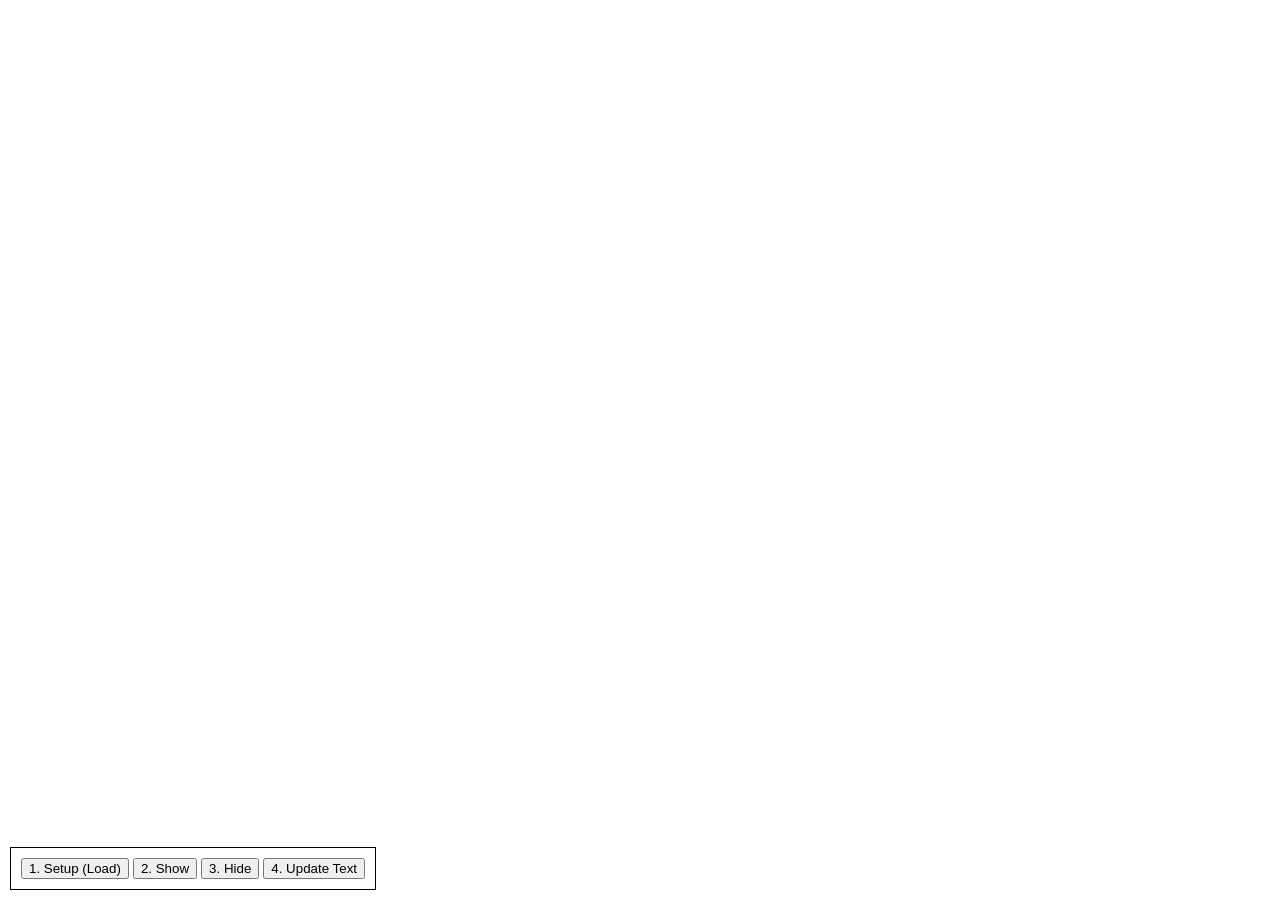
<file: PrismaUI/views/KMCCutinPlugin/test_profile.html>
<!DOCTYPE html>
<html lang="ja">
<head>
    <meta charset="UTF-8">
    <title>DisplayProfile Test</title>
    <link rel="stylesheet" href="style.css">
    <style>
        /* デバッグ用にコンテナを可視化 */
        #profile_display { border: 2px dashed red; }
        .controls { position: fixed; bottom: 10px; left: 10px; z-index: 1000; background: #fff; padding: 10px; border: 1px solid #000; }
    </style>
</head>
<body>

<div id="profile_display" class="profile-container">
    <div class="image-area">
        <div class="image-frame d01"><div class="label">D01</div><canvas id="D01"></canvas></div>
        <div class="image-frame d02"><div class="label">D02</div><canvas id="D02"></canvas></div>
        <div class="image-frame d03"><div class="label">D03</div><canvas id="D03"></canvas></div>
    </div>
    <div class="text-area">
        <div id="T01" class="text-box tall"><div class="title">Status</div><div class="content"></div></div>
        <div class="small-grid">
            <div id="T02" class="text-box small"><div class="title">T02</div><div class="content"></div></div>
            <div id="T03" class="text-box small"><div class="title">T03</div><div class="content"></div></div>
            <div id="T04" class="text-box small"><div class="title">T04</div><div class="content"></div></div>
            <div id="T05" class="text-box small"><div class="title">T05</div><div class="content"></div></div>
        </div>
        <div id="T06" class="text-box tall"><div class="title">Logs</div><div class="content"></div></div>
    </div>
</div>

<div class="controls">
    <button onclick="runSetup()">1. Setup (Load)</button>
    <button onclick="runShow()">2. Show</button>
    <button onclick="runHide()">3. Hide</button>
    <button onclick="runUpdate()">4. Update Text</button>
</div>

<script type="module">
    import { DisplayProfile } from './DisplayProfile.js';

    const profile = new DisplayProfile();
    window.profileInstance = profile;

    // ダミー画像の生成関数 (実際に画像ファイルがなくてもテストできるように)
    // 本番環境では fetch になるため、URL.createObjectURL で代用
    async function createDummyImage(id, index) {
        const canvas = document.createElement('canvas');
        canvas.width = 100; canvas.height = 100;
        const ctx = canvas.getContext('2d');
        ctx.fillStyle = id === 'D01' ? 'blue' : 'green';
        ctx.fillRect(0, 0, 100, 100);
        ctx.fillStyle = 'white';
        ctx.font = '30px Arial';
        ctx.fillText(`${index}`, 30, 60);
        return await createImageBitmap(canvas);
    }

    // 1. セットアップのテスト
    window.runSetup = async () => {
        console.log("Setting up...");
        const mockJson = {
            "D01": { base_path: "dummy/", texture_range: { start: 0, end: 10 } },
            "D02": { base_path: "dummy/", texture_range: { start: 0, end: 5 } },
            "T01": { lines: ["Loading data...", "Level: 50", "HP: 100/100"], bg_path: "" },
            "T02": { lines: ["Strength: 10"] }
        };

        // preloadProfileをオーバーライドして、ダミー画像を注入するように一時的に書き換え
        // (実際の画像ファイルがない場合のテスト用)
        profile.preloadProfile = async function(id, data) {
            const bitmaps = [];
            for(let i=data.texture_range.start; i<=data.texture_range.end; i++) {
                bitmaps.push(await createDummyImage(id, i));
            }
            this.image_cache.set(id, bitmaps);
        };

        await profile.setup(mockJson);
        console.log("Setup Complete");
    };

    // 2. 表示のテスト
    window.runShow = () => profile.show();

    // 3. 非表示のテスト
    window.runHide = () => profile.hide();

    // 4. テキスト更新のテスト
    window.runUpdate = () => {
        profile.updateText({
            "T01": { 0: "Updated Name", 2: "HP: 20/100 (DANGER)" },
            "T02": { 0: "Strength: 999" }
        });
    };
</script>
</body>
</html>
</file>
<file: PrismaUI/views/KMCCutinPlugin/style.css>
.display-position {
    position: absolute;
    z-index: 100;
    pointer-events: auto; 
    min-width: 50px;
    min-height: 50px;
    overflow: hidden;
}

.player {
    right: 20px;
    top: 250px;
}

.follower {
    right: 20px;
    top: 50px;
}


.display-unit {
    position: relative;
    width: 300px;
    height: 300px;
    overflow: hidden;
    margin-bottom: 20px;
}

.display-unit canvas {
    position: absolute;
    pointer-events: none;
}

.layer-bg {
    top: 0;
    left: 0;
    width: 100%;
    height: 100%;
    z-index: 10;
    
    transform-origin: top;
    transform: scaleY(0.8);
}

.layer-cutin {
    top: 0;
    right: 0;
    width: 40%;
    height: 40%;
    z-index: 20;
    transform: translate(-10px,10px);
}

.layer-name {
    position: relative;
    top: 40px;
    left: 10px;
    width: 150px;
    height: 50px;
    z-index: 30;
}

.layer-word {
    position: relative;
    bottom: 60px;
    width: 100%;
    height: 35%;
    z-index: 40;
}

@keyframes slideInFromRight {
    0% { transform: translateX(100%); }
    100% { transform: translateX(0); }
}

.slide-in {
    animation: slideInFromRight 0.5s ease-out forwards;
    will-change: transform;
}

#global_stop_layer {
    position: absolute;
    z-index: 100;
    top: 20px;
    right: 20px;
    width: 50px;
    height: 50px;
    pointer-events: none;
    
    opacity: 0;
}

#common_stop_icon{
    width: 100%;
    height: 100%;
}

@keyframes pulse-fade {
    0% { opacity: 0.2; }
    50% { opacity: 0.8; }
    100% { opacity: 0.2; }
}

.animating-pulse {
    animation: pulse-fade 3s ease-in-out infinite;
}

/*プロフィール*/
.profile-container {
    position: absolute;
    top: 0;
    left: 0;
    width: 100vw;
    height: 100vh;
    display: none;
    z-index: 150;
    pointer-events: none;
}

.image-area, .text-area, .small-grid {
    display: block; 
    position: absolute;
    top: 0;
    left: 0;
    width: 100%;
    height: 100%;
    pointer-events: none;
}

.image-frame {
    position: absolute;
    border: 2px solid #aaa;
    background: #111;
    pointer-events: auto;
    display: none;
}

.image-frame.d01 { top: 20px;  left: 40px;  width: 400px; height: 500px; }
.image-frame.d02 { top: 140px;  left: 550px; width: 500px; height: 600px; }
.image-frame.d03 { top: 570px; left: 40px;  width: 200px; height: 200px; }

.text-box {
    position: absolute;
    background: rgba(30, 30, 30, 0.9);
    border: 1px solid #888;
    padding: 10px;
    overflow-y: auto;
    pointer-events: auto;
}

#T01 { top: 20px;  left: 1200px; width: 650px; height: 1000px; }
#T02 { top: 40px; left: 450px;  width: 200px; height: 110px; }
#T03 { top: 40px; left: 970px;  width: 200px; height: 110px; }
#T04 { top: 700px; left: 450px;  width: 200px; height: 110px; }
#T05 { top: 700px; left: 970px;  width: 200px; height: 110px; }
#T06 { top: 780px; left: 680px; width: 250px; height: 230px; }

.text-box .title {
    border-bottom: 1px solid #555;
    margin: 0 0 10px 0;
    font-weight: bold;
    font-size: 14px;
    color: #edc;
}

.text-box {
    color: white !important;
    font-family: sans-serif;
    font-size: 14px !important;
    font-weight: bold;
    
    line-height: 1.4;

    text-shadow: 
        2px  2px 0 #000,
       -2px  2px 0 #000,
        2px -2px 0 #000,
       -2px -2px 0 #000,
        1px  0px 0 #000,
       -1px  0px 0 #000,
        0px  1px 0 #000,
        0px -1px 0 #000,
        0px  0px 8px #000;

    display: none;
}

.image-frame canvas {
    width: 100%;
    height: 100%;
    display: block;
}

#loading_overlay {
    display: none;
    position: fixed;
    top: 0;
    left: 0;
    width: 100vw;
    height: 100vh;
    background: rgba(0, 0, 0, 0.8);
    z-index: 9999;
}

.progress_container {
    position: absolute;
    top: 50%;
    left: 50%;
    transform: translate(-50%, -50%);
    text-align: center;
    color: white;
    font-family: sans-serif;
}

.progress_track {
    width: 400px;
    height: 12px;
    background: #333;
    border: 1px solid #555;
    margin-top: 10px;
    border-radius: 6px;
    overflow: hidden;
}

#progress_bar {
    width: 0%;
    height: 100%;
    background: linear-gradient(90deg, #00d2ff 0%, #3a7bd5 100%);
    transition: width 0.2s ease-out;
}

/* プロフィール用プログレスバー */
#profile_loading_overlay {
    display: none;
    position: fixed;
    top: 0;
    left: 0;
    width: 100vw;
    height: 100vh;
    background: rgba(0, 0, 0, 0.85);
    z-index: 160;
}

#profile_progress_label {
    color: #aaffff;
    font-size: 18px;
    margin-bottom: 10px;
}

#profile_progress_bar {
    width: 0%;
    height: 100%;
    background: linear-gradient(90deg, #00ffaa 0%, #00cc88 100%);
    transition: width 0.2s ease-out;
}
</file>
